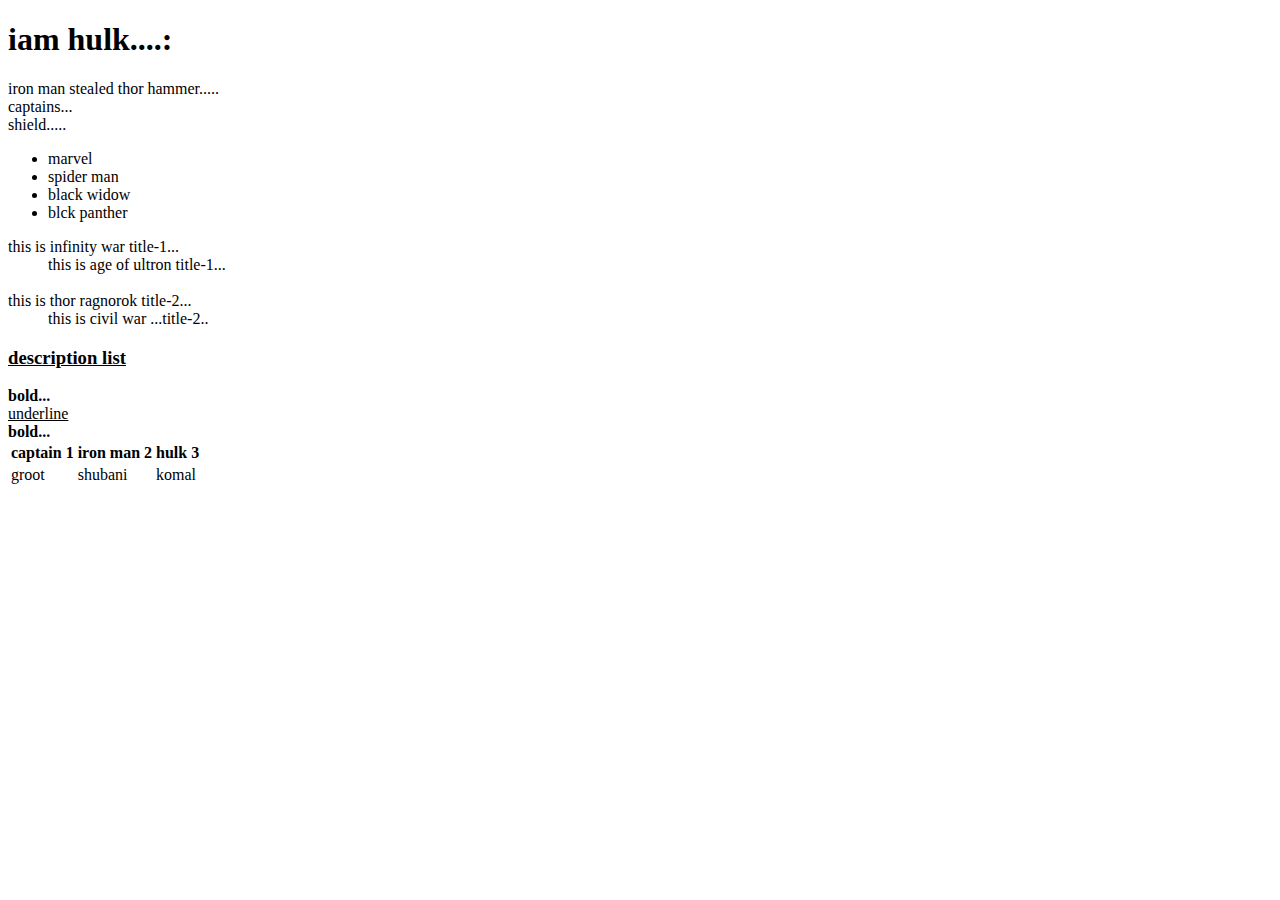
<file: sujith/inde.html9.html>
<!DOCTYPE html>
<html>
<head>
	<title>avengers end game</title>
</head>
<body>
<h1>iam hulk....:</h1>
<p>iron man stealed thor hammer.....<br>
	captains...<br>
	 shield.....</p> 

	<ul>

		<li>marvel</li>
			<li>spider man</li>
				<li>black widow</li>
					<li>blck panther</li>

						</ul>
						<dl>
							<dt>this is infinity war title-1...</dt>
							<dd>this is age of ultron  title-1...</dd>
<br>
<dt>this is thor ragnorok title-2...</dt>
<dd>this is civil war ...title-2..</dd>
</ul>
<h3><b><u>description list</u> </b></h3>

<b>bold...</b><br>
<u>underline</u><br>
<table>
	<tr>
		<th>captain 1</th>
		<th>iron man 2</th>
		<th>hulk 3</th>
	</tr>
	<tr>
		<b>bold...</b><br>
		<td>groot </td>
		<td>shubani</td>
		<td>komal </td>


	</body>
	</html>
</file>
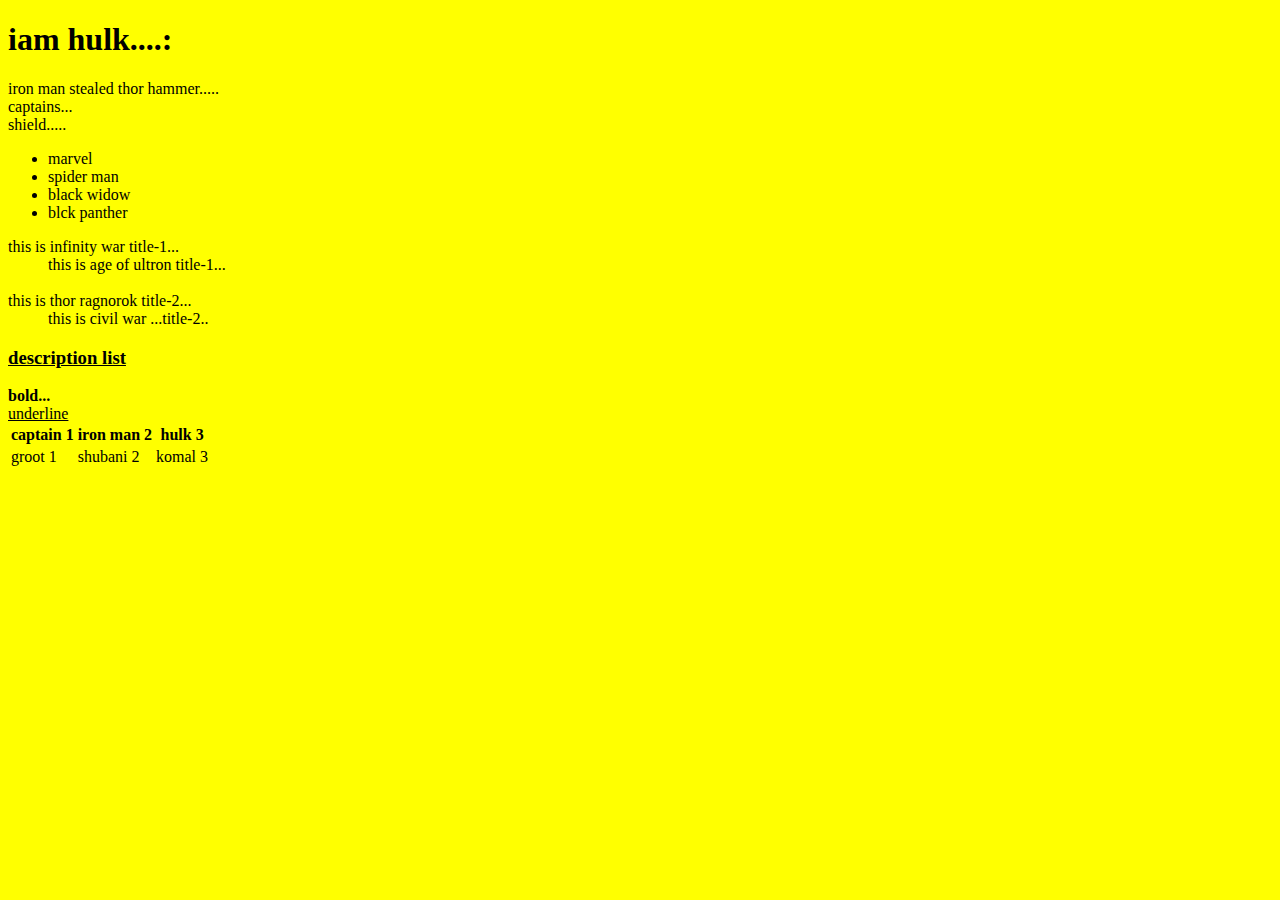
<file: sujith/html css.css/inde.html8.html>
<!DOCTYPE html>
<html>
<head>
	<link rel="stylesheet" type="text/css" href="index css.css">
	<title>avengers end game</title>
</head>
<body>
<h1>iam hulk....:</h1>
<p>iron man stealed thor hammer.....<br>
	captains...<br>
	 shield.....</p> 

	<ul>

		<li>marvel</li>
			<li>spider man</li>
				<li>black widow</li>
					<li>blck panther</li>

						</ul>
						<dl>
							<dt>this is infinity war title-1...</dt>
							<dd>this is age of ultron  title-1...</dd>
<br>
<dt>this is thor ragnorok title-2...</dt>
<dd>this is civil war ...title-2..</dd>
</ul>
<h3><b><u>description list</u> </b></h3>

<b>bold...</b><br>
<u>underline</u><br>
<table>
	<tr>
		<th>captain 1</th>
		<th>iron man 2</th>
		<th>hulk 3</th>
	</tr>
	<tr>
		<td>groot 1</td>
		<td>shubani 2</td>
		<td>komal 3</td>


	</body>
	</html>
</file>
<file: sujith/html css.css/index css.css>
body{
	background-color:yellow;
}
h1{
	color:black;
	h2{
		color:green;
		h3{
			color:blue;
			margin-left:90px;
}
</file>
